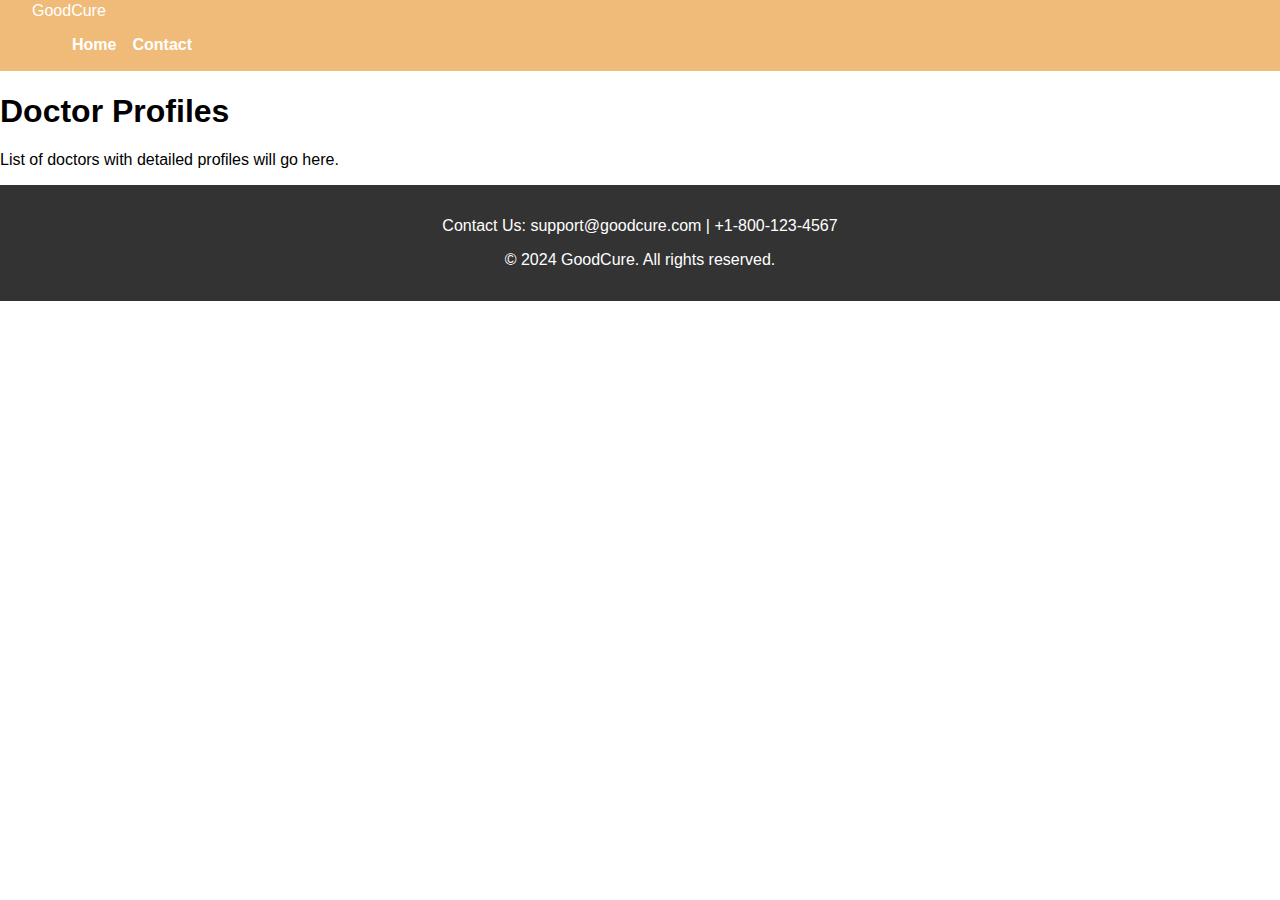
<file: doctors.html>
<!DOCTYPE html>
<html lang="en">
<head>
    <meta charset="UTF-8">
    <meta name="viewport" content="width=device-width, initial-scale=1.0">
    <title>Doctor Profiles - GoodCure</title>
    <link rel="stylesheet" href="styles.css">
</head>
<body>
    <header>
        <nav>
            <div class="logo">GoodCure</div>
            <ul class="nav-links">
                <li><a href="index.html">Home</a></li>
                <li><a href="#contact">Contact</a></li>
            </ul>
        </nav>
    </header>

    <section class="content">
        <h1>Doctor Profiles</h1>
        <p>List of doctors with detailed profiles will go here.</p>
    </section>

    <footer id="contact">
        <p>Contact Us: support@goodcure.com | +1-800-123-4567</p>
        <p>&copy; 2024 GoodCure. All rights reserved.</p>
    </footer>
</body>
</html>
</file>
<file: styles.css>
/* General Styles */
body {
    font-family: Arial, sans-serif;
    margin: 0;
    padding: 0;
    box-sizing: border-box;
}

header {
    background-color: #F0BB78;
    color: white;
    padding: 0.1rem 2rem;
    display: flex;
    justify-content: space-between;
    align-items: center;
}

header .nav-links {
    list-style: none;
    display: flex;
    gap: 1rem;
    align-items: center;

}

header .nav-links a {
    color: white;
    text-decoration: none;
    font-weight: bold;
}

.hero {
    background: url('images/') no-repeat center center/cover;
    color: rgb(16, 15, 15);
    padding: 5rem 2rem;
    text-align: center;
}

.hero button {
    background-color: #ff6600;
    color: white;
    border: none;
    padding: 1rem 2rem;
    font-size: 1rem;
    cursor: pointer;
}

.features {
    padding: 3rem 2rem;
    background-color: #f4f4f4;
    text-align: center;
}

.features-grid {
    display: grid;
    grid-template-columns: repeat(auto-fit, minmax(250px, 1fr));
    gap: 2rem;
}

.feature {
    background-color: white;
    padding: 1rem;
    border-radius: 8px;
    box-shadow: 0 4px 6px rgba(0, 0, 0, 0.1);
    cursor: pointer;
    transition: transform 0.2s ease;
}

.feature:hover {
    transform: translateY(-5px);
}

.feature img {
    max-width: 100px;
    margin-bottom: 1rem;
}

footer {
    background-color: #333;
    color: white;
    text-align: center;
    padding: 1rem;
}
.search-container {
    position: relative;
    width: 100%;
    max-width: 400px; /* Controls the max width */
}

/* Search Input */
.search-input {
    width: 100%;
    padding: 10px 40px 10px 15px;
    border: 2px solid #00c853; /* Green border */
    border-radius: 25px;
    font-size: 16px;
    outline: none;
}

/* Search Button */
.search-button {
    position: absolute;
    top: 50%;
    right: 10px;
    transform: translateY(-50%);
    background: transparent;
    border: none;
    cursor: pointer;
}

/* Search Icon Styling */
.search-button i {
    font-size: 18px;
    color: #00c853; /* Green color for icon */
}
.search-image {
    position: absolute;
    top: 50%;
    left: 10px; /* Adjust position to the left */
    transform: translateY(-50%);
    width: 20px; /* Adjust the size of the image */
    height: 20px;
    pointer-events: none; /* Prevent image from interfering with input */
}
</file>
